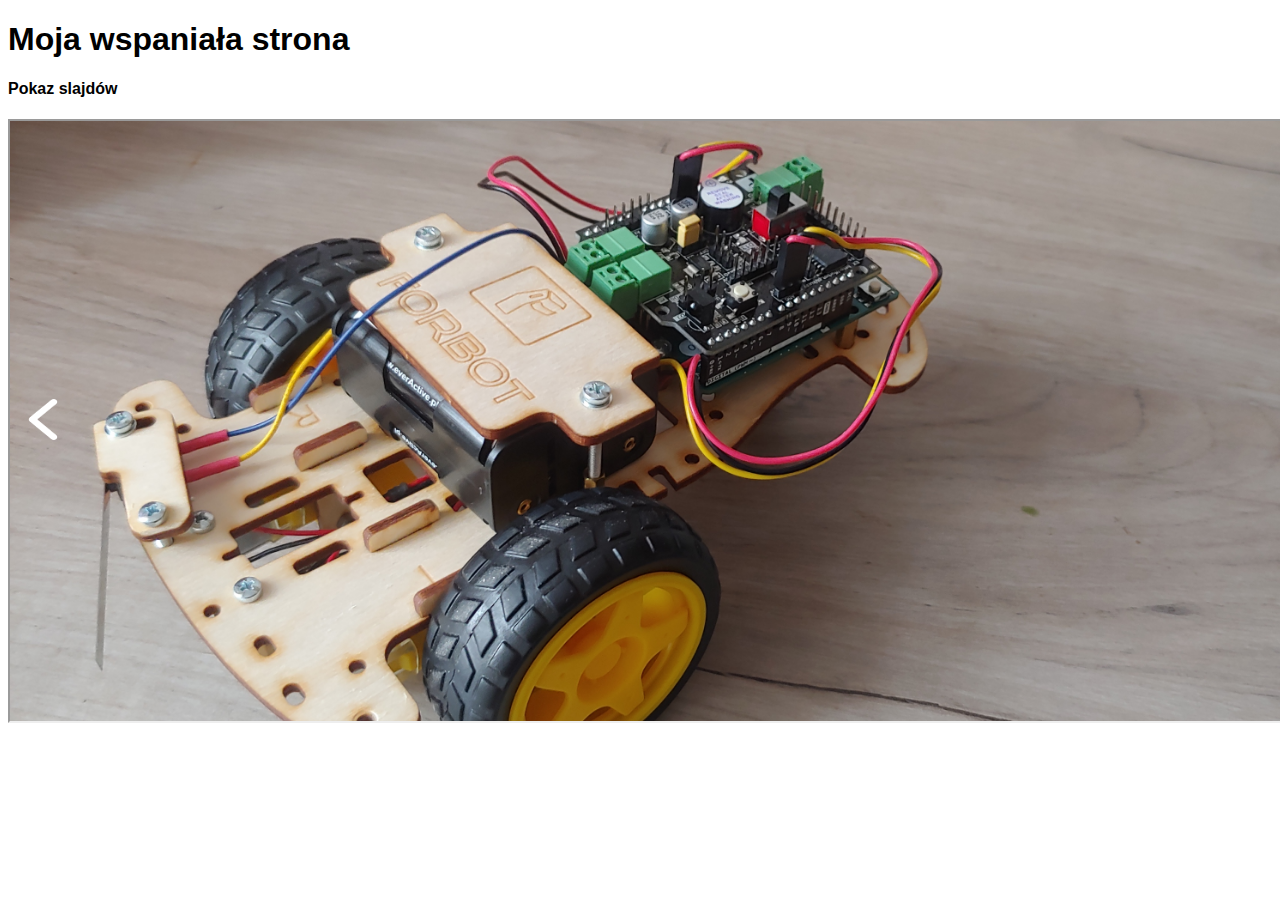
<file: merry-go-round/przykład-użycia.html>
<!DOCTYPE html>
<html>
  <body>
    <h1 style="font-family: Arial, Helvetica, sans-serif;">Moja wspaniała strona</h1>
    <h4 style="font-family: Arial, Helvetica, sans-serif;">Pokaz slajdów</h4>
    <iframe src="./slideshow.html" style="width: 1400px; height: 600px;"></iframe>
  </body>
</html>
</file>
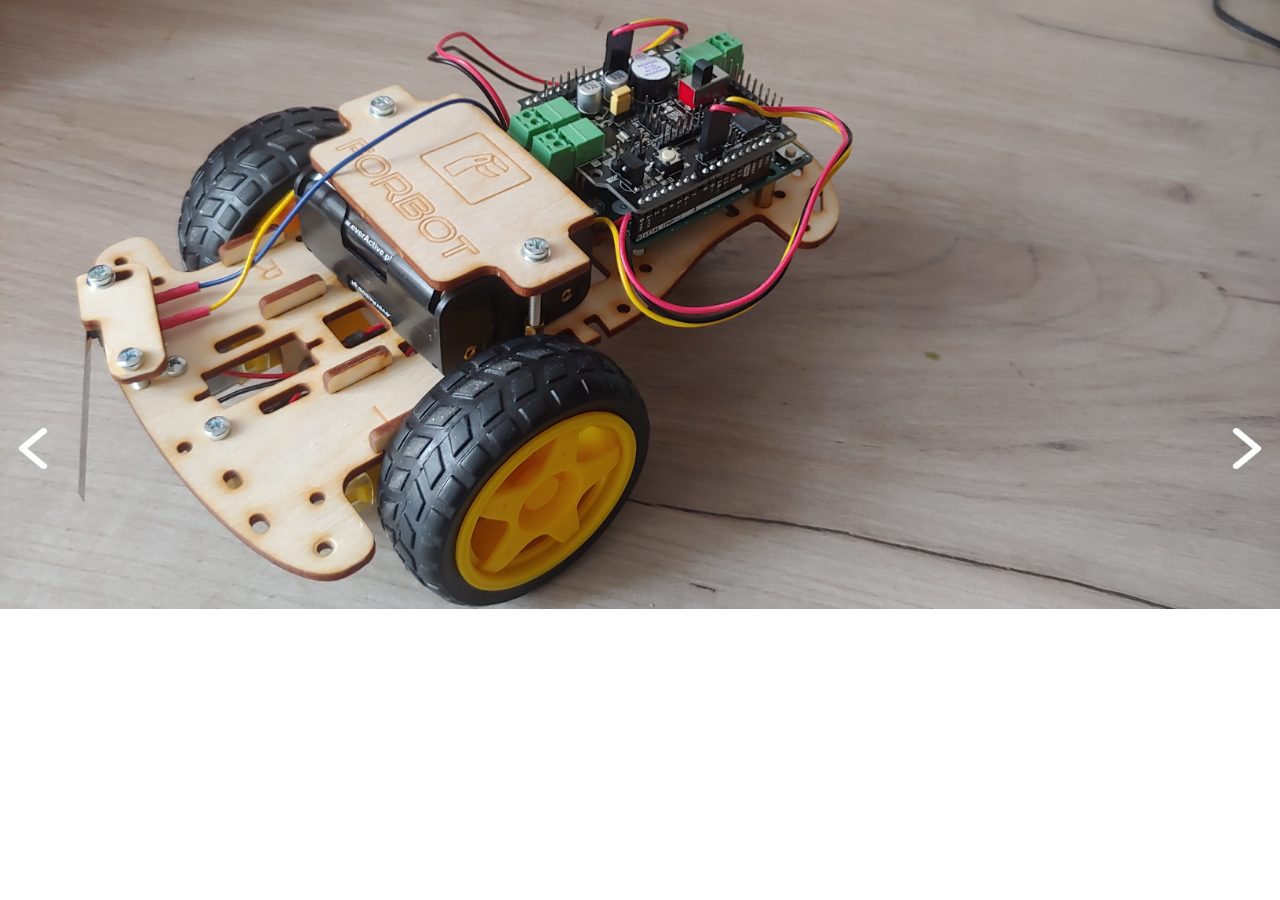
<file: merry-go-round/slideshow.html>
<!DOCTYPE html>
<html>
  <head>
    <meta charset="utf-8" />
    <link rel="stylesheet" href="slideshow.css" />
    <script src="slideshow-renderer.js"></script>
  </head>
  <body>
    <div class="slideshow-container">
      <slideshow-renderer></slideshow-renderer>
      <div class="slideshow-prev slideshow-nav">
        <button onclick="Slide('prev');">
          <svg viewBox="0 0 494 494" style="transform: rotateZ(90deg)rotateY(35deg); padding: 0px 2px; height: 50px; width: 50px;"><path style="stroke-width: 40; fill: white;" d="M 247.00,387.80 C 238.15,387.80 229.29,384.42 222.54,377.67 222.54,377.67 10.13,165.26 10.13,165.26 -3.38,151.75 -3.38,129.84 10.13,116.33 23.64,102.83 45.54,102.83 59.06,116.33 59.06,116.33 247.00,304.29 247.00,304.29 247.00,304.29 434.94,116.34 434.94,116.34 448.45,102.83 470.36,102.83 483.86,116.34 497.38,129.85 497.38,151.75 483.86,165.27 483.86,165.27 271.46,377.68 271.46,377.68 264.70,384.42 255.85,387.80 247.00,387.80 Z"/></svg>
        </button>
      </div>
      <div class="slideshow-next slideshow-nav">
        <button onclick="Slide('next');">
          <svg viewBox="0 0 494 494" style="transform: rotateZ(-90deg)rotateY(35deg); padding: 0px 2px; height: 50px; width: 50px;"><path style="stroke-width: 40; fill: white;" d="M 247.00,387.80 C 238.15,387.80 229.29,384.42 222.54,377.67 222.54,377.67 10.13,165.26 10.13,165.26 -3.38,151.75 -3.38,129.84 10.13,116.33 23.64,102.83 45.54,102.83 59.06,116.33 59.06,116.33 247.00,304.29 247.00,304.29 247.00,304.29 434.94,116.34 434.94,116.34 448.45,102.83 470.36,102.83 483.86,116.34 497.38,129.85 497.38,151.75 483.86,165.27 483.86,165.27 271.46,377.68 271.46,377.68 264.70,384.42 255.85,387.80 247.00,387.80 Z"/></svg>
        </button>
      </div>
    </div>
    <script src="slideshow.js"></script>
  </body>
</html>
</file>
<file: merry-go-round/slideshow.css>
html, body {
  margin: 0px;
  padding: 0px;
  overflow: hidden;
}

.slideshow-container {
  width: fit-content;
}

slideshow-renderer {
  display: block;
  width: fit-content;
}

.slideshow-nav {
  position: absolute;
  z-index: 10;
  top: 50%;
  transform: translate(0px, -50%);
}

.slideshow-nav button {
  -webkit-appearance: none;
  -moz-appearance: none;
  -ms-appearance: none;
  -o-appearance: none;
  appearance: none;
  background: transparent;
  outline: none;
  border: none;
  cursor: pointer;
}

.slideshow-prev {
  left: 0px;
}

.slideshow-next {
  right: 0px;
}
</file>
